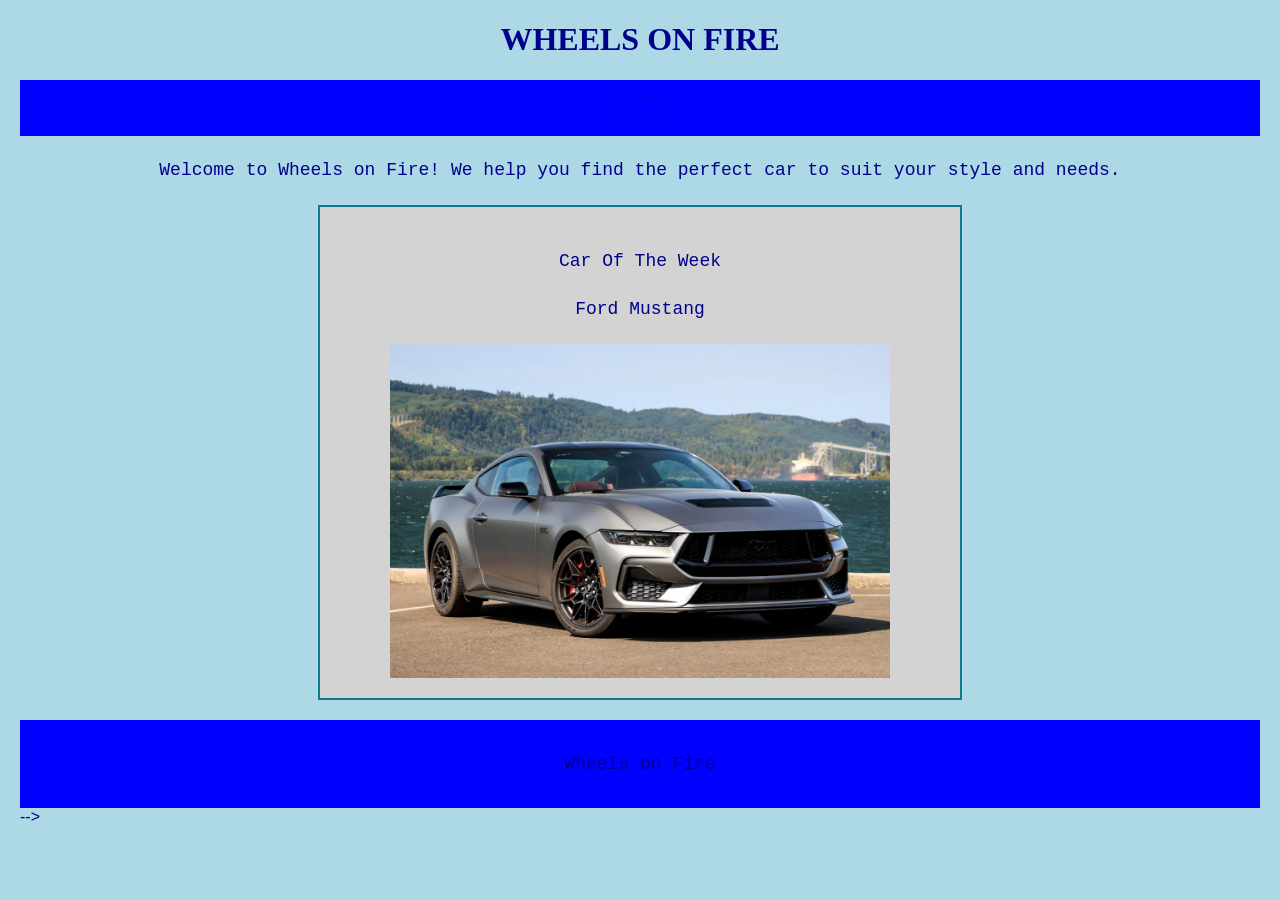
<file: index.html>
<!DOCTYPE html>
<html>
    <head>
        <title>Wheels on Fire</title>
        <link rel="stylesheet" href="style.css">
        
    </head>

    <body>
        <h1>WHEELS ON FIRE</h1>
        <nav>
            <ul>
                <li><a href="index.html">Home</a></li>
                <li><a href="about.html">About Us</a></li>
            </ul>
        </nav>
    
        <p> 
        Welcome to Wheels on Fire! We help you find
            the perfect car to suit your style and needs.
        </p>

        <div class = "CarBox">
        <p>Car Of The Week</p>
        <p>Ford Mustang</p>
        <img src="images/mustang.jpg" class= "FordMustang" alt="FordMustang" width="400">
        </div>

        </body>
        
        <footer>
            <p> Wheels on Fire</p>
        </footer>
    </body>                                                                                                                                                                                                                                                                                                                                                                                                                                                                                                                                                                                                                                                                                                                                                                                                                                                                                                                                                                                                                                                                                                                                                                                                                                                                                                                                                                                                                                                                                                                                                                                                                                                                                                                                                                                                                                                                                                                                                                                                                                                                                                                                                                                                                                                                                                                                                                                                                                                                                                                                                                                                                                                                                                                                                                                                                                                                                                                                                                                                                                                                                                                                                                                                                                                                                                                                                                                                                                                                                                                                                                                                                                                                                                                                                                                                                                                                                                                                                                                                                                                                                                                                                                                                                                                                                                                                                                                                                                                                                                                                                                                                                                                                                                                                                                                                                                                                                                                                                                                                                                                                                                                                                                                                                                                                                                                                                                                                                                                                                                                                                                                                                                                                                                                                                                                                                                                                                                                                                                                                                                                                                                                                                                                                                                                                                                                                                                                                                                                                                                                                                                                                                                                                                                                                                                                                                                                                                                                                                                                                                                                                                                                                                                                                                                                                                                                                                                                                                                                                                                                                                                                                                                                                                                                                                                                                                                                                                                                                                                                                                                                                                                                                                                                                                                                                                                                                                                                                                                                                                                                                                                                                                                                                                                                                                                                                                                                                                                                                                                                                                                                                                                                                                                                                                                                                                                                                                                                                                                                                                                                                                                                                                                                                                                                                                                                                                                                                                                                                                                                                                                                                                                                                                                                                                                                                                                                                                                                                                                                                                                                                                                                                                                                                                                                                                                                                                                                                                                                                                                                                                                                                                                                                                                                                                                                                                                                                                                                                                                                                                                                                                                                                                                                                                                                                                                                                                                                                                                                                                                                                                                                                                                                                                                                                                                                                                                                                                                                                                                                                                                                                                                                                                                                                                                                                                                                                                                                                                                                                                                                                                                                                                                                                                                                                                                                                                                                                                                                                                                                                                                                                                                                                                                                                                                                                                                                                                                                                                                                                                                                                                                                                                                                                                                                                                                                                                                                                                                                                                                                                                                                                                                                                                                                                                                                                                                                                                                                                                                                                                                                                                                                                                                                                                                                                                                                                                                                                                                                                                                                                                                                                                                                                                                                                                                                                                                                                                                                                                                                                                                                                                                                                                                                                                                                                                                                                                                                                                                                                                                                                                                                                                                                                                                                                                                                                                                                                                                                                                                                                                                                                                                                                                                                                                                                                                                                                                                                                                                                                                                                                                                                                                                                                                                                                                                                                                                                                                                                                                                          -->
</html>
</file>
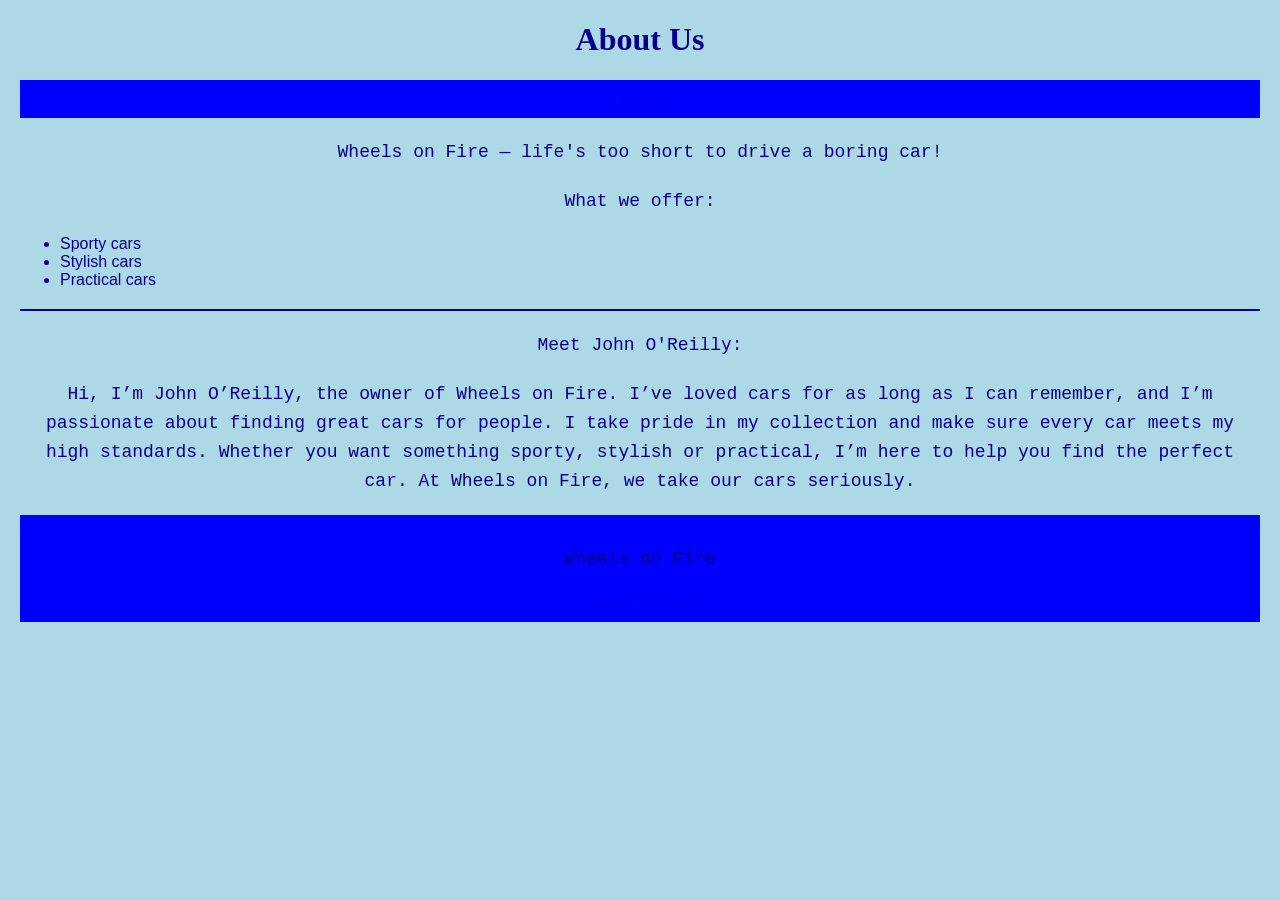
<file: about.html>
<!DOCTYPE html>
<html>
    <head>
        <title>About Us</title>
        <link rel="stylesheet" href="style.css">
    </head>
    <body>
        
        <h1>About Us</h1>
        <nav>
            <ul>
                <li><a href="index.html">Home</a></li>
            </ul>
        </nav>

        <p>Wheels on Fire — life's too short to drive
            a boring car!</p>
        <p>What we offer:</p>
        <ul>
            <li>Sporty cars</li>
            <li>Stylish cars</li>
            <li>Practical cars</li>
        </ul>
    
        <hr>
        <p>Meet John O'Reilly:</p>

        <p> 
        Hi, I’m John O’Reilly, the owner of Wheels on Fire. I’ve loved cars for as long as I can remember, and I’m passionate about finding great cars for people.

I take pride in my collection and make sure every car meets my high standards. Whether you want something sporty, stylish or practical, I’m here to help you find the perfect car.

At Wheels on Fire, we take our cars seriously.

        </p>
       
        <footer>
            <p> Wheels on Fire</p>
            <a href="index.html">Back to Home</a>
        </footer>

    </body>
</html>
</file>
<file: style.css>
body {
    background-color: lightblue;
    color:darkblue;
    font-family: Arial, sans-serif;
    margin: 20px;
}

h1 {
    color: darkblue;
    text-align: center;
    font-family: "Times New Roman", Times, serif;
}

nav ul {
    list-style-type: none;
    background-color: blue;
    padding: 10px;
    text-align: center;
}

p {
    font-size: 18px;
    text-align: center;
    line-height: 1.6;
    font-family: "Lucida Console", "Courier New", monospace;
    margin: 20px 0;
}

footer{
    text-align: center;
    margin-top: 20px;
    background-color: blue;
    padding: 10px;
}

hr {
    border: 1px solid darkblue;
    margin: 20px 0;
}

.FordMustang{
    width: 100%;
    max-width: 500px;
    display: block;
    margin-left: auto;
    margin-right: auto;
}

.CarBox{
    border: 2px solid rgb(14, 121, 139);
    padding: 20px;
    margin: 20px auto;
    max-width: 600px;
    background-color: lightgrey;
    text-align: center;
}
</file>
